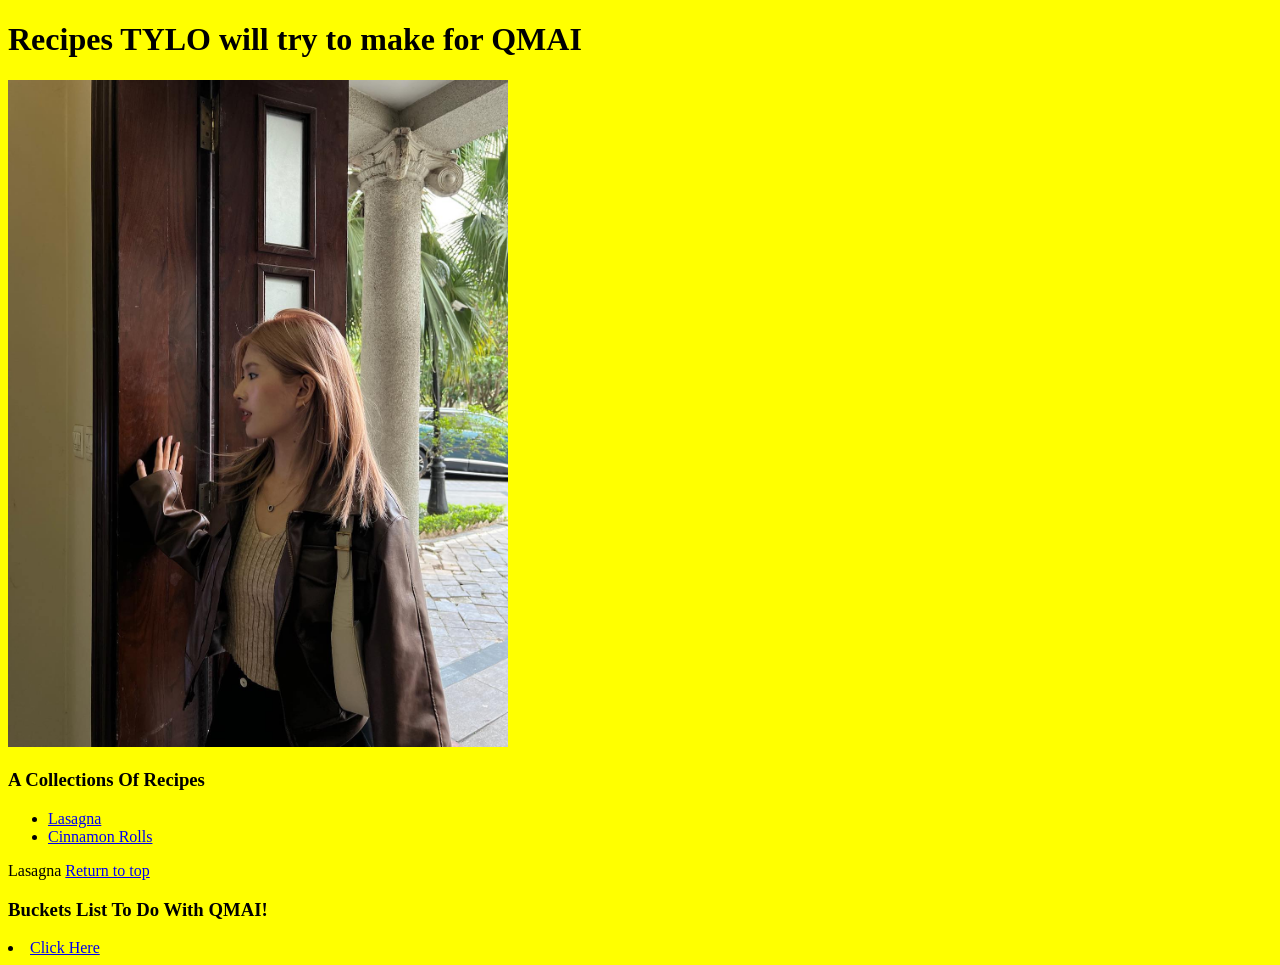
<file: index.html>
<!DOCTYPE html> 
<html lang="en">
    <head>
        <meta charset="UTF-8">
        <title> FOR QUYNHMAI </title>
        <link rel="stylesheet" href="style.css">
    </head>

    <body>
        <h1 id='header'>Recipes TYLO will try to make for QMAI</h1>
        <img src='../images/cute2.jpg' alt='a talented chef by the name of boyardee' class="image">
        <h3 id='image label'>A Collections Of Recipes</h3>
        <div>
            <ul>
                <li><a href='./recipes/lasagna.html'>Lasagna</a></li>
                <li><a href='./recipes/CinnamonRolls.html'>Cinnamon Rolls</a></li>


            </ul>
        </div>
        <h3<a href='./recipes/lasagna.html'>Lasagna</a>      </h3>
        <a href="#header">Return to top</a>
        <h3 id='bucketlist'>Buckets List To Do With QMAI! </h3>
        <li><a href='./recipes/BucketList.html'>Click Here</a></li>
    </body>

</html>
</file>
<file: style.css>
* {
    background: yellow;
}

.image {
    width: 500px;
}
</file>
